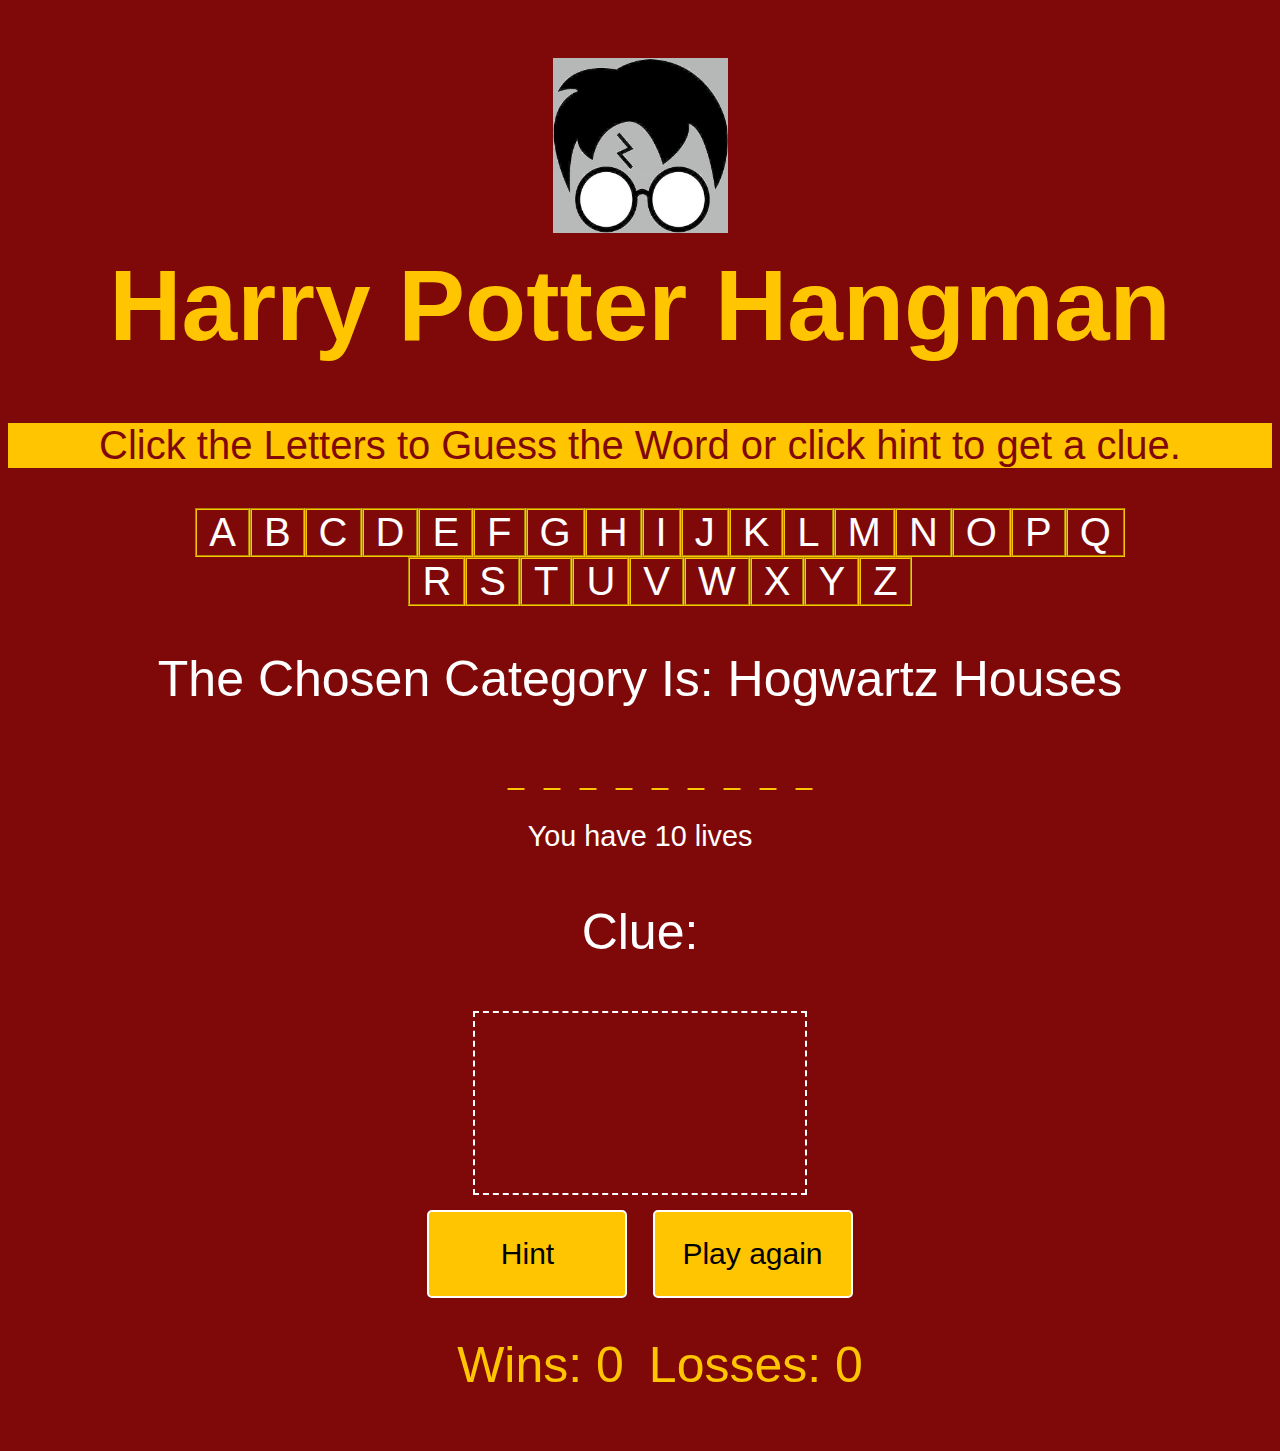
<file: index.html>
<!DOCTYPE html>
<!--Class=CSS and ID=Javascript-->
<html>

<head>
    <meta charset="UTF-8" />
    <meta name="viewport" content="width=device-width, initial-scale=1">
    <meta http-equiv="X-UA-Compatible" content="ie=edge" />
    <link rel="stylesheet" type="text/css" href="assets/css/style.css">
    <title>Harry Potter Hangman</title>
</head>

<header>
    <img src="assets/images/kindpng_1342906.jpg" alt="Harry Potter">
    <h1>Harry Potter Hangman</h1>
</header>

<!-- #1 - Build Variables-->
<!-- #2 - Get Elements (document.getElementId) Lives, Wins, Losses, Clues, Categories, hints, etc.-->
<!-- #3 - Create Alphabet function -->
<!-- #4 - Create Category function -->
<!-- #5 - Create Guesses MyLives -->
<!-- #5 - Create Clue function -->
<!-- #5 - Create Wins function -->
<!-- #5 - Create Losses function -->
<!-- #5 - Insert all into the HTML -->

<body>
    <div>
        <div class="alphabetNotice">
            Click the Letters to Guess the Word or click hint to get a clue.
        </div>
        <div class="wrapper">
            <div id="buttons">
            </div>
            <p id="categoryName" class="category-p"></p>
            <div id="hold">
            </div>
            <p id="mylives"> </p>
            <p id="clue" class="clueFormat">Clue: </p>
            <canvas id="stickman">This Text will show if the Browser does NOT support HTML5 Canvas tag</canvas>
            <div class="container">
                <button id="hint">Hint</button>
                <button id="reset">Play again</button>
            </div>
            <div>
                <ul>
                    <li id=myWins class="myWins"> Wins: </li>
                    <li id=myLosses class="myLosses"> Losses: </li>
                </ul>
            </div>
        </div>
        <script type="text/javascript" src="assets/javascript/game.js"></script>
    </div>
    </div>
</body>
<br>
</div>

</html>

<!--<div id="alphabet">
    <p id="alphabet ul li"></p>
</div>--
</file>
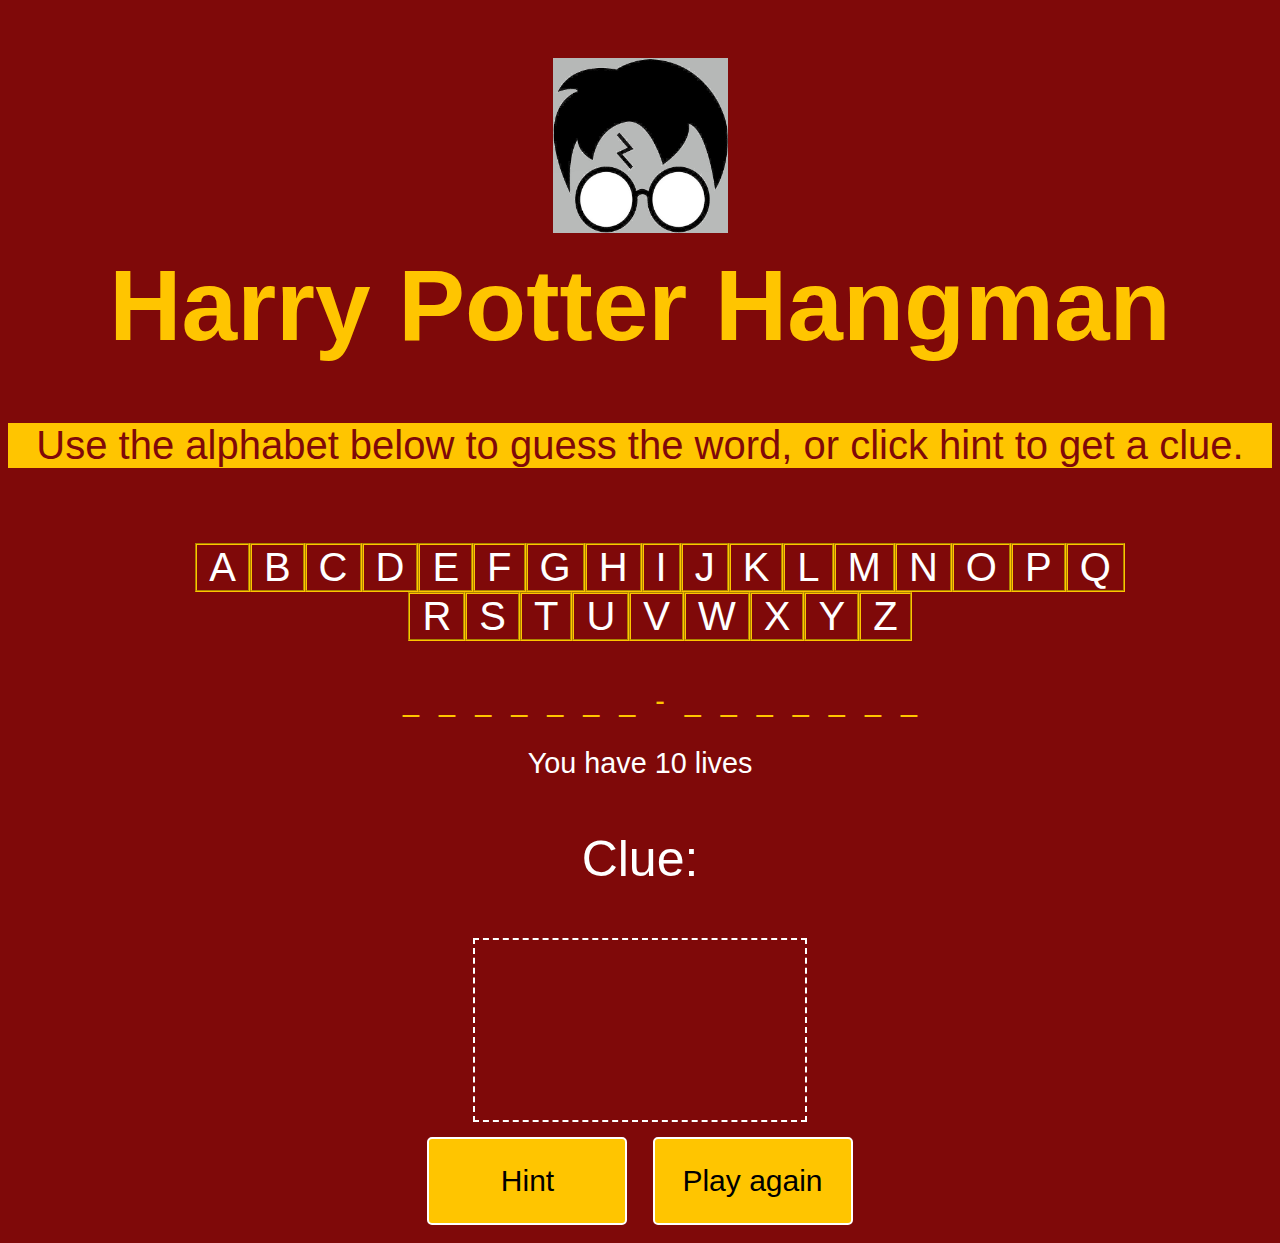
<file: assets/index.html>
<!DOCTYPE html>
<!--Class=CSS and ID=Javascript-->
<html>

<head>
    <meta charset="UTF-8" />
    <meta name="viewport" content="width=device-width, initial-scale=1">
    <meta http-equiv="X-UA-Compatible" content="ie=edge" />
    <link rel="stylesheet" type="text/css" href="css/style.css">
    <title>Harry Potter Hangman</title>
</head>

<header>
    <img src="images/kindpng_1342906.jpg" alt="Harry Potter">
    <h1>Harry Potter Hangman</h1>
</header>

<!-- #1 - Build Variables-->
<!-- #2 - Get Elements (document.getElementId) 
    Lives, Wins, Losses, Clues, Categories, etc.-->
<!-- #3 - Create Alphabet function -->
<!-- #4 - Create Category function -->
<!-- #5 - Create Guesses -->
<!-- #5 - Create Clue function -->

<body>
    <div>
        <div class="alphabetNotice">
            Use the alphabet below to guess the word, or click hint to get a clue.
        </div>
        <div id="alphabet">
            <p id="alphabet li"></p>
        </div>
        <div class="wrapper">
            <div id="buttons">
            </div>
            <p id="catagoryName" class="category-p"></p>
            <div id="hold">
            </div>
            <p id="mylives"></p>
            <p id="clue" class="clueFormat">Clue: </p>
            <canvas id="stickman">This Text will show if the Browser does NOT support HTML5 Canvas tag</canvas>
            <div class="container">
                <button id="hint">Hint</button>
                <button id="reset">Play again</button>
            </div>
            <script type="text/javascript" src="javascript/game.js"></script>
        </div>
    </div>
    </div>
</body>

</html>
</file>
<file: assets/css/style.css>
/************ IMAGES ******************/
img {
  width: 175px;
  height: 175px;
}

/************ HEADINGS ******************/

header {  
  font-family: 'Franklin Gothic Medium', 'Arial Narrow', Arial, sans-serif;
  background-color: #7f0909;
  color: #ffc500;
  padding-top: 50px;
  padding-bottom: 50px;
  text-align: center;
  }

h1, h2, h3 {
  font-family: 'Franklin Gothic Medium', 'Arial Narrow', Arial, sans-serif;
  margin: 10px 0;
  background-color: #7f0909;
  color: #ffc500;
}

h1 {
  font-size: 100px;
  font-family: 'Franklin Gothic Medium', 'Arial Narrow', Arial, sans-serif;
}

h2 {
  font-size: 1.6em;
  font-weight: normal;
}

p {
  font-size: 1.6em;
  font-weight: normal;
  color: white;
}

.category-p {
  font-size: 50px;
  font-weight: normal;
  font-weight: lighter;
  color: white;
}

/************ CONTAINERS ******************/

.alphabetNotice {
  background-color: #ffc500;
  color: #7f0909;
  font-size: 40px;
  font-weight: normal;
  text-align: center;
  }

body {
  background: #7f0909;
  font-family: 'Franklin Gothic Medium', 'Arial Narrow', Arial, sans-serif;
  color:#ffc500 ;
  height: 100%;
  text-align: center;
  font-size: 18px;
}

.buttonContainer { padding-top: 20px;
}

.wrapper {
  width: 100%;
  margin: 0 auto;
}

.wrapper:after {
  content: "";
  display: table;
  clear: both;
}

canvas {
  color: #fff;
  border: #fff dashed 2px;
  padding: 15px;
}

/************ ALPHABET ### ID's ### ******************/

#alphabet {
  width: 30px;
  height: 30px;
  min-width: 960px;
  display: inline-block;
  color: #fff;
  font-size: 40px;
      }

#alphabet li {
  list-style: none;
  border: #7f0909;
  border-width: 2px;
  display: inline-block;
  text-align: center;
  padding-left: 12px;
  padding-right: 12px;
  border-style: groove;
  border-color: #ffc500;
   }

#alphabet li:hover {
  border: solid 1px #ffc500 ;
  color: grey;
  background-color: blue;
}

/************ MY WORDS ******************/
#my-word {
  display: block;
  display:block;
color: #ffc500;  
}

#my-word li {
  position: relative;
  list-style: none;
  display: inline-block;
  padding: 0 10px;
  font-size:1.6em;
}

.active {
  cursor:default;
}

.active:hover {
  -moz-transition: all 1s ease-in;
  -moz-transition: all 0.3s ease-in-out;
  -webkit-transition: all 0.3s ease-in-out;
  opacity: 0.4;
  filter: alpha(opacity=40);
  -moz-transition: all 1s ease-in;
  -moz-transition: all 0.3s ease-in-out;
  -webkit-transition: all 0.3s ease-in-out;
}

/************BUTTON DEFINITIONS ******************/

button {
  -moz-border-radius: 5px;
  -webkit-border-radius: 5px;
  border-radius: 5px;
  -khtml-border-radius: 5px;
  background: #ffc500;
  color:black;
  border: solid 2px #fff;
  text-decoration: none;
  cursor: pointer;
  font-size: 30px;
  padding: 25px 12px;
  width: 200px;
  margin: 10px;
  outline: none;
}

button:hover {
  -webkit-transition: all 0.3s ease-in-out;
  -moz-transition: all 0.3s ease-in-out;
  transition: all 0.3s ease-in-out;
  background: grey;
  border: solid 1px #fff;
  color: #ffc500 ;
}

/************ MY COUNTS ******************/

.mylives {
  font-size: 40px;
  text-align: center;
  display: inline-block;
  }

.clueFormat {
  font-size: 50px;
    font-weight: normal;
    color: white;
    background-color: ffc500;
    }

.myWins {
  font-size: 50px;
  text-align: center;
  display: inline-block;
  padding: 10px;
}

.myLosses {
  font-size: 50PX;
  text-align: center;
  display: inline-block;
  padding: 10px;
}
</file>
